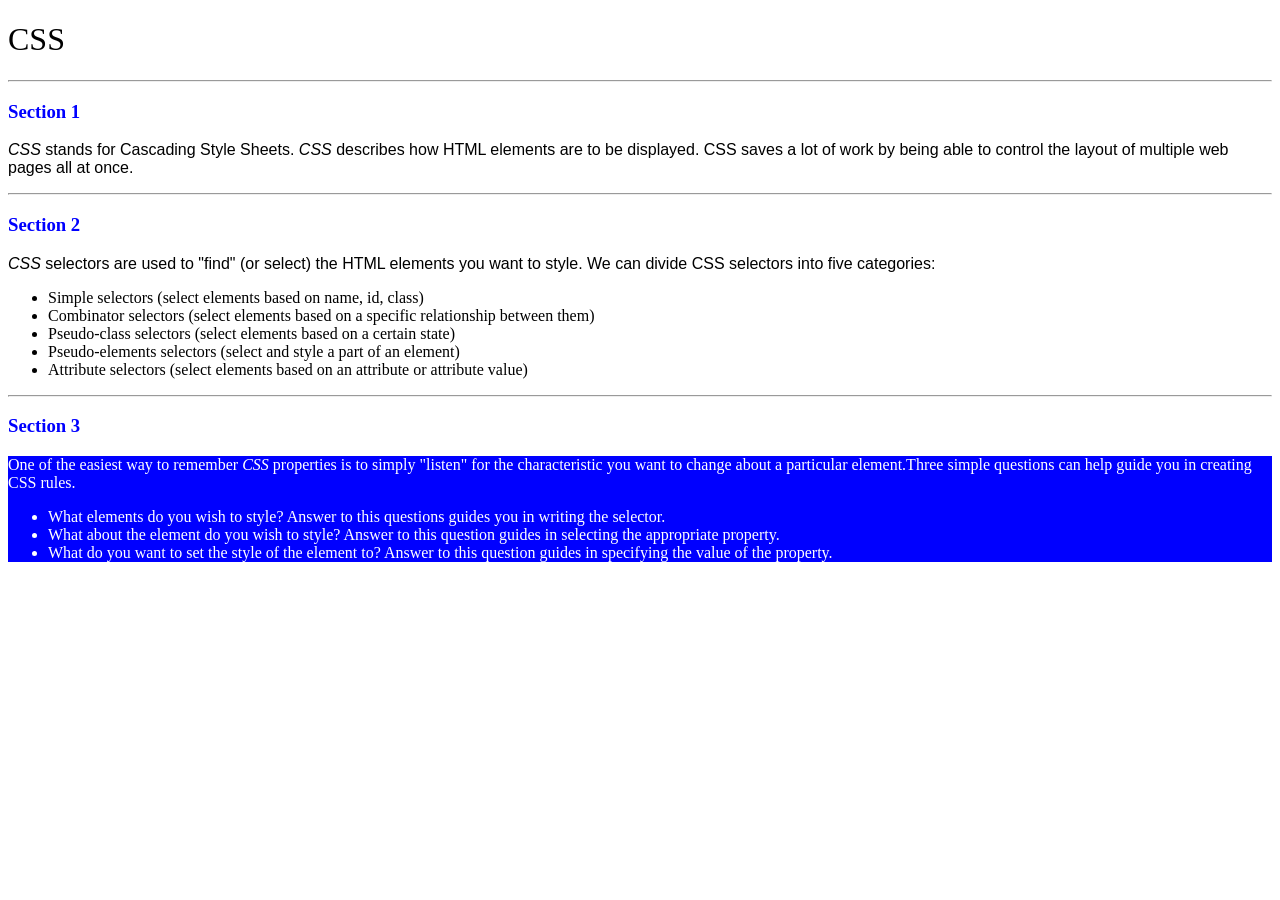
<file: WDUnit2/WDLesson2_1Practical/index.html>
<!DOCTYPE html>
<!-- WD Lesson 2.1: What is CSS? -->
<!-- Resources 
      https://www.w3schools.com/css/css_intro.asp
-->
<html>
  <head>
    <title>Edxploring CSS</title>
    <link href="style.css" rel="stylesheet" type="text/css" />
  </head>
  <body>
    <!-- All Challenges are in style.css -->
    <h1> CSS </h1>
    <hr>
    <h3>Section 1</h3>
    <p><span>CSS</span> stands for Cascading Style Sheets. <span>CSS</span> describes how HTML elements are to be displayed. CSS saves a lot of work by being able to control the layout of multiple web pages all at once.
    </p>
    <hr>
    <h3>Section 2</h3>
    <p>
      <span>CSS</span> selectors are used to "find" (or select) the HTML elements you want to style. We can divide CSS selectors into five categories:
        <ul>
          <li>Simple selectors (select elements based on name, id, class)</li>
          <li>Combinator selectors (select elements based on a specific relationship between them)</li>
          <li>Pseudo-class selectors (select elements based on a certain state)</li>
          <li>Pseudo-elements selectors (select and style a part of an element)</li>
          <li>Attribute selectors (select elements based on an attribute or attribute value)</li>
        </ul>
    </p>
    <hr>
    <h3>Section 3</h3>
    <div>
      One of the easiest way to remember <span>CSS</span> properties is to simply "listen" for the characteristic you want to change about a particular element.Three simple questions can help guide you in creating CSS rules.
        <ul>
          <li>What elements do you wish to style?  Answer to this questions guides you in writing the selector.</li>
          <li>What about the element do you wish to style?  Answer to this question guides in selecting the appropriate property.</li>
          <li>What do you want to set the style of the element to?  Answer to this question guides in specifying the value of the property.</li>
        </ul>
    </div>
  </body>
</html>
</file>
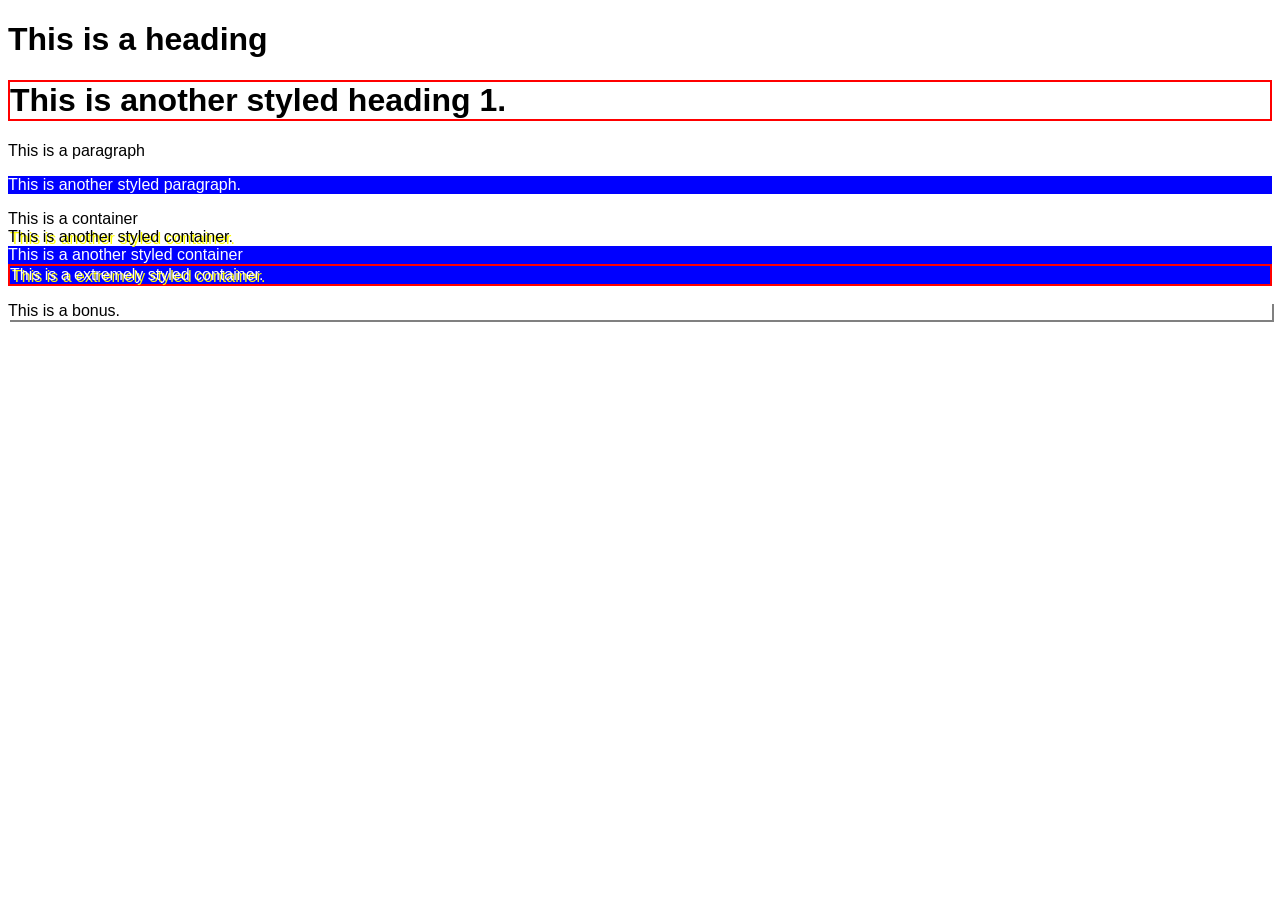
<file: WDUnit2/WDLesson2_2Practical/index.html>
<!DOCTYPE html>
<!-- WD Lesson 2.2: How do we style groups of elements?-->
<!-- Resources 
      https://www.w3schools.com/css/default.asp 
      https://www.w3schools.com/css/css_selectors.asp 
-->
<html>
  <head>
    <title>Exploring Class Selectors</title>
    <link href="style.css" rel="stylesheet" type="text/css" />
  </head>
  <body>
    
    <h1>This is a heading</h1>
    <!-- Challenge 1: Create another heading 1 with the text "This is another styled heading 1."
         Add a class of "highlight" to the heading 1
    -->
    <h1 class = "highlight">This is another styled heading 1.</h1>
    <p> This is a paragraph </p>
    <!-- Challenge 2: Create another paragraph with the text "This is another styled paragraph."
         Add a class of "info" to the paragraph
    -->
    <p class = "info">This is another styled paragraph.</p>
    <div> This is a container </div>
    <!-- Challenge 3: Create another container with the text "This is another styled container."
         Add a class of "special" to the container
    -->
    <div class = "special">This is another styled container.</div>
    <!-- Challenge 4: Give the container below a class of info, highlight and special-->
    <div class = info> This is a another styled container </div>

    <!-- Challenge Bonus: Give the container below a class of info, highlight, special and shadow-->
    <div class = "highlight info special"> This is a extremely styled container. </div>

    <p class = "shadow">This is a bonus.</p>

    <!-- All other Challenges are in style.css -->
  </body>
</html>
</file>
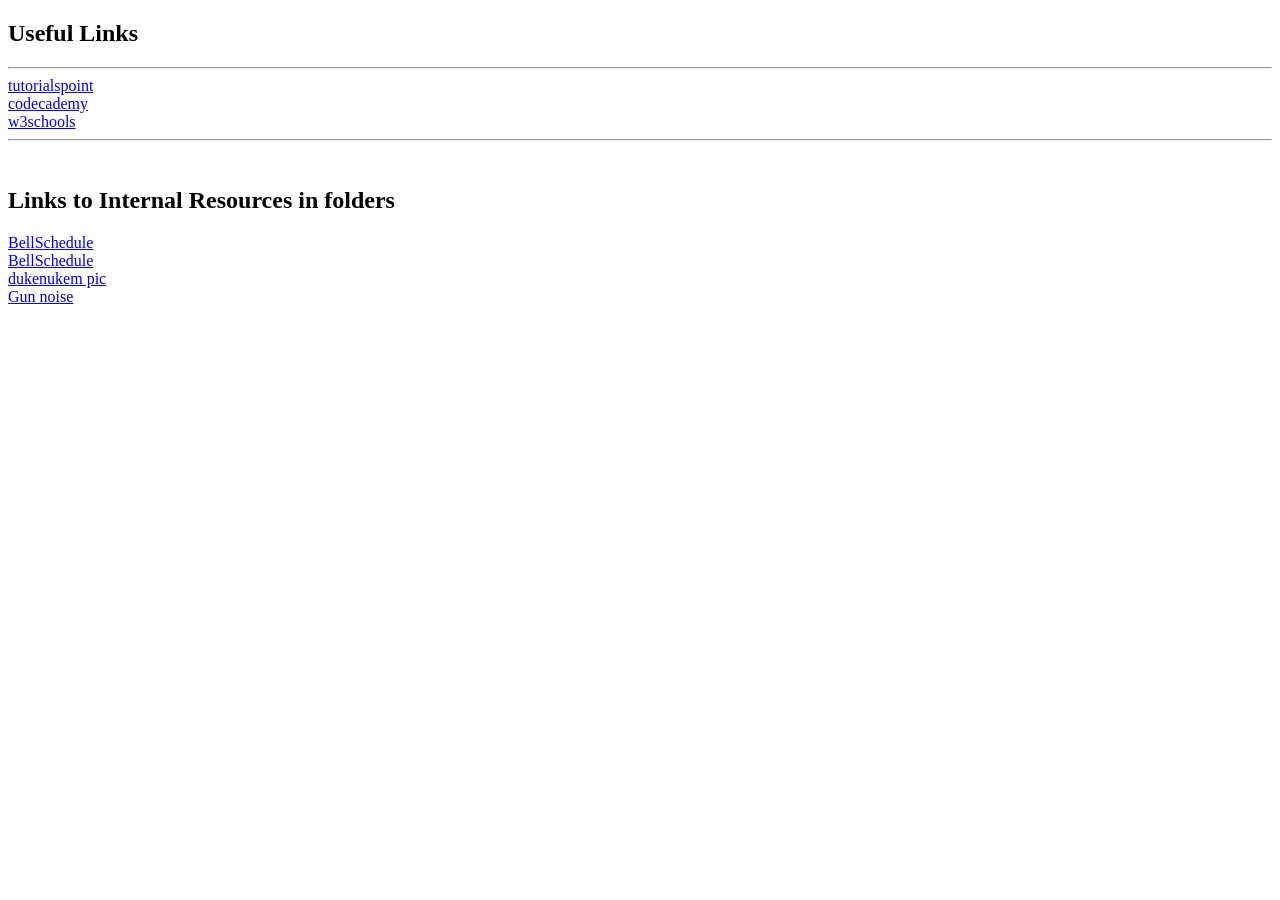
<file: LSSN_D/WDUnit1/WDLesson1_3Practical/index.html>
<!DOCTYPE html>
<!-- WD Lesson 1.3: How do we hyperlink resources? -->
<!-- Resources 
      https://www.w3schools.com/html/html_links.asp
      https://www.w3schools.com/tags/tag_a.asp
-->

<html>
  <head>
    <title>Exploring Links</title>
  </head>
  <body>
    <!-- Example of a link to a website 
        <a href="http://www.baysidehighschool.org/"> w3schools </a> 
    -->
    <!-- Challenge 1: Add a heading for "Useful Links". -->
     <h2>Useful Links</h2>

    <!-- Challenge 2: Add a horizontal rule underneath. -->
     <hr>

    <!-- Challenge 3: Create a link to https://www.tutorialspoint.com/ -->
     <a href="https://www.tutorialspoint.com/">tutorialspoint</a>

    <!-- Challenge 4: Add a break to skip down to the next line -->
     <br>

    <!-- Challenge 5: Create a link to https://www.codecademy.com/ -->
     <a href="https://www.codecademy.com/">codecademy</a>
    <!-- Challenge 6: Add a break to skip down to the next line -->
     <br>
    <!-- Challenge 7: Create a link to https://www.w3schools.com/ -->
     <a href="https://www.w3schools.com/">w3schools</a>
    <!-- Challenge 8: Add a horizontal rule and break -->
     <hr>
     <br>
    
 
    <!-- Example of link to an internal sources 
      <a href="resources/dukenukem.jpg"> Duke Nukem </a> <br>
    -->
    <!-- Challenge 9: Add a heading, "Links to Internal Resources in folders"-->
     <h2>Links to Internal Resources in folders</h2>
    <!-- Challenge 10: Create links for the rest of the items located in resources -->
     <a href="resources/311Data.js">BellSchedule</a>
     <br> 
     <a href="resources/BellSchedule.pdf">BellSchedule</a>
     <br>
     <a href="resources/dukenukem.jpg">dukenukem pic</a>
     <br>
     <a href="resources/GUN.WAV">Gun noise</a>
    <!-- Challenge Bonus: Create links to your Lesson 1 and Lesson 2 Activities.  
     Hint: Use the same link that you posted in Google Classroom for the submission of each Lesson Activity -->
  </body>
</html>
</file>
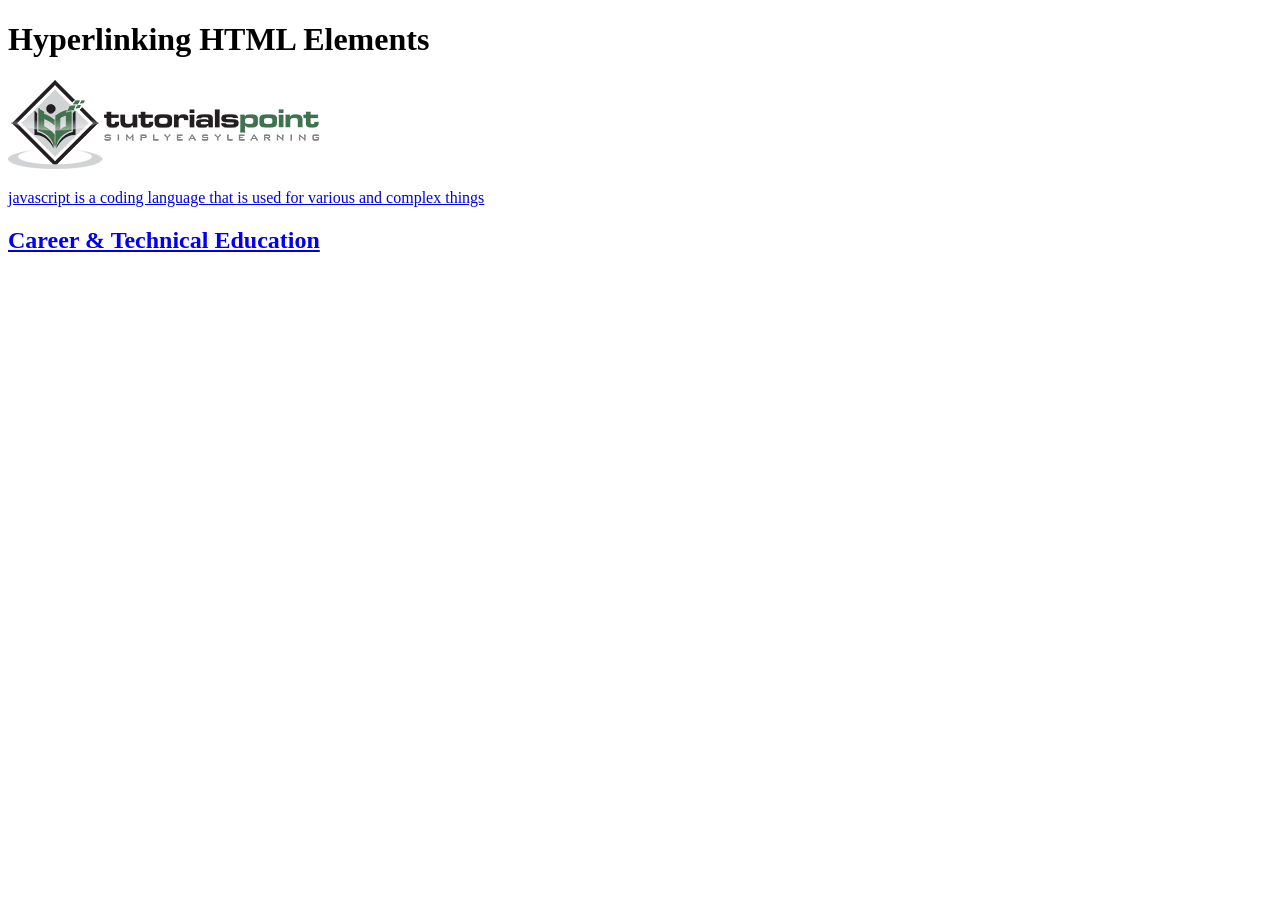
<file: LSSN_D/WDUnit1/WDLesson1_4Practical/index.html>
<!DOCTYPE html>
<!-- WD Lesson 1.4: How can we make HTML Elements into hyperlinks? -->
<!-- Resources 
      https://www.w3schools.com/html/html_links.asp
      https://www.w3schools.com/tags/tag_a.asp
-->

<html>
  <head>
    <title>Exploring Links II</title>
  </head>
  <body>
    <!-- Example of an HTML Element as a link to a website that opens in a new tab
    <a href="https://www.w3schools.com/" target="_blank"> 
      <img src="w3schools.jpg" height="100">
    </a>
    --> 
    <!-- Challenge 1: Add a heading with "Hyperlinking HTML Elements" followed by a horizontal rule-->
     <h1>Hyperlinking HTML Elements</h1>

    <!-- Challenge 2: Add the image for tutorialpoints that is stored locally and make it
     a hyperlink to  https://www.tutorialspoint.com/ that will open in a new tab -->
     <a href="https://www.tutorialspoint.com/" target="_blank"> <img src="tutorialpoint.png"> </a>

    <!-- Challenge 3: Add a paragraph describing JavaScript and make the paragraph a hyperlink to 
     https://javascript.info/ that will open in the SAME tab.-->
     <a href="https://javascript.info/"><p>javascript is a coding language that is used for various and complex things</p></a>

    <!-- Challenge 4: Add an <h2> for "Career & Technical Education" and make the heading a hyperlink to 
      the cte.html file which is stored internally in the folder.  
      Note: You can link to other web pages.  This is how websites are created! -->
      <a href="cte.html"><h2>Career & Technical Education</h2></a>

    <!-- Challenge Bonus:  Complete all the challenges located in cte.html.  
     Note: Click on cte.html to open the html file and start editing. -->
  </body>
</html>
</file>
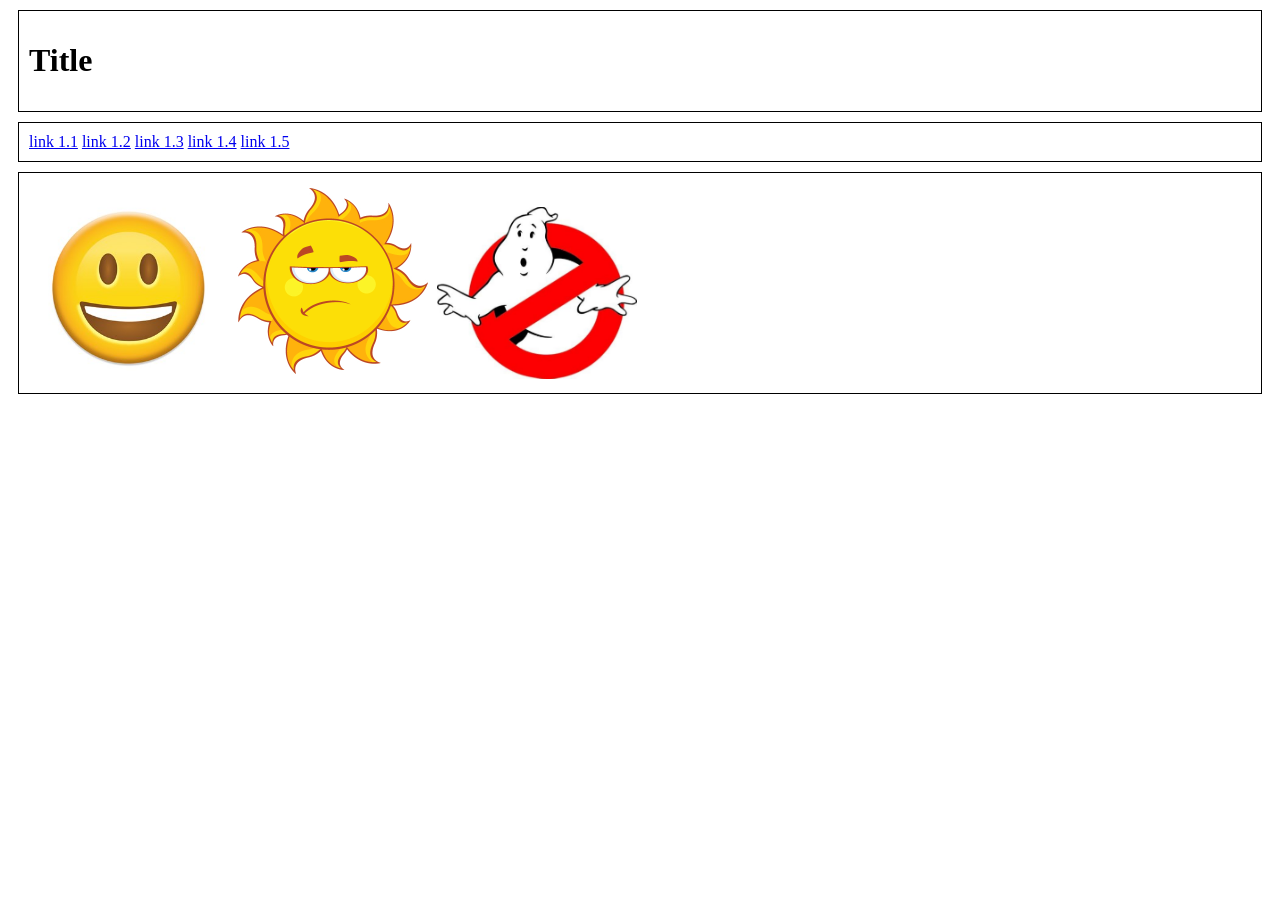
<file: LSSN_D/WDUnit1/WDLesson1_5Practical/index.html>
<!DOCTYPE html>
<!-- WD Lesson 1.5: How can we group elements on a page? -->
<!-- Resources 
      https://www.w3schools.com/html/html_blocks.asp
-->
<html>
  <head>
    <title>Exploring Containers</title>
    <link href="style.css" rel="stylesheet" type="text/css" />
  </head>
  <body>
    <!-- Challenge 1: Add the necessary containers to create each of the section shown in WDLesson1_5PracticalDiagram.png -->
    <div>
    <h1>Title</h1>
    </div>
    <div>
    <a href="https://www.google.com/goto?url=CAESZgHrOzAVPa4CHKHclLp5fPEzYy7aiAYx7obsglXANjLu5nBG1HJe8-3h3gieg5fV4AhbdjrCdbdkGQBklZesDjYixAvsfCZzRfuNMg68sCrA2lK-yQgH7vaw8Aix7qQY_rMgN8TQug" target="_blank">link 1.1</a>
    <a href="https://www.google.com/goto?url=CAESZgHrOzAVPa4CHKHclLp5fPEzYy7aiAYx7obsglXANjLu5nBG1HJe8-3h3gieg5fV4AhbdjrCdbdkGQBklZesDjYixAvsfCZzRfuNMg68sCrA2lK-yQgH7vaw8Aix7qQY_rMgN8TQug" target="_blank">link 1.2</a>
    <a href="https://www.google.com/goto?url=CAESZgHrOzAVPa4CHKHclLp5fPEzYy7aiAYx7obsglXANjLu5nBG1HJe8-3h3gieg5fV4AhbdjrCdbdkGQBklZesDjYixAvsfCZzRfuNMg68sCrA2lK-yQgH7vaw8Aix7qQY_rMgN8TQug" target="_blank">link 1.3</a>
    <a href="https://www.google.com/goto?url=CAESZgHrOzAVPa4CHKHclLp5fPEzYy7aiAYx7obsglXANjLu5nBG1HJe8-3h3gieg5fV4AhbdjrCdbdkGQBklZesDjYixAvsfCZzRfuNMg68sCrA2lK-yQgH7vaw8Aix7qQY_rMgN8TQug" target="_blank">link 1.4</a>
    <a href="https://www.google.com/goto?url=CAESZgHrOzAVPa4CHKHclLp5fPEzYy7aiAYx7obsglXANjLu5nBG1HJe8-3h3gieg5fV4AhbdjrCdbdkGQBklZesDjYixAvsfCZzRfuNMg68sCrA2lK-yQgH7vaw8Aix7qQY_rMgN8TQug" target="_blank">link 1.5</a>
    </div>
    <div>
    <img src="images/face.jpg" width="200"> 
    <img src="images/sun.jpg" width="200"> 
    <img src="images/sign.jpg" width="200">
    </div>
    <!-- Challenge 2: Within each container created, add the HTML elements specified in WDLesson1_5PracticalDiagram.png
         Note: Images for the last container are stored in the images folder.  Make the images the same height -->

  </body>
</html>
</file>
<file: WDUnit2/WDLesson2_1Practical/style.css>
/* Comments in CSS are created like this. 
Notice the slash asterisk at the beginning and 
the asterisk slash at the end */

/* Basic Structure of a CSS rule
selector{
  property: value;
}
*/


/* Challenge 1: Change color of the text for all the headings size 3 to blue */
h3{color:blue;}
/* Challenge 2: Change the size for the font for all headings size 1 to 60pt */
h1{font-weight:60;}      
/* Challenge 3: Change the style of the font for all spans to italic */
span{font-style:italic;}


/* Challenge 4: Change the family of font being used for all paragraphs to "Arial" */
p{font-family:Arial;}
/* Challenge 5: Change the family of font being used for all lists to "Comic Sans MS".  What element creates a list? */
ul{font-family:Comic Sans MS;}
/* Chalenge 6: Change the background color of the div to blue, color of the text to white and the weight of the font to bold. 
      
Hint:  You can specify several CSS rules for one element by separating the rules with commas.  Look at some example on w3schools */
div{background-color:blue;
color:white;}
</file>
<file: WDUnit2/WDLesson2_2Practical/style.css>
/* Basic Structure of a CSS rule using classes

.class{
  property: value;
}
*/

/* Challenge 5: Change the family of all elements to Arial */
body{font-family: Arial;}

/* Challenge 6: Change the background color to blue, the color of the text to white for all elements 
with a class of "info" */
.info{
  background: blue;
  color:white;}
/* Challenge 7: Add a border of 2px solid red for all elements with a class of "highlight" */
.highlight{border:2px solid red;}
/* Challenge 8: Align the text in the center and drop a shadow on the text of 2px 2px yellow  for 
all elements with a class of "special"
*/
.special{text-shadow:2px 2px yellow;}
/* Challenge Bonus: Create a CSS rule for a class named "shadow".  
Apply a shadow to the box around the elements that is 2px 2px  gray. */ 
.shadow{box-shadow:2px 2px  gray;}
</file>
<file: LSSN_D/WDUnit1/WDLesson1_5Practical/style.css>
div, span{
    border:1px solid black;
    padding:10px;
    margin:10px;
}
</file>
